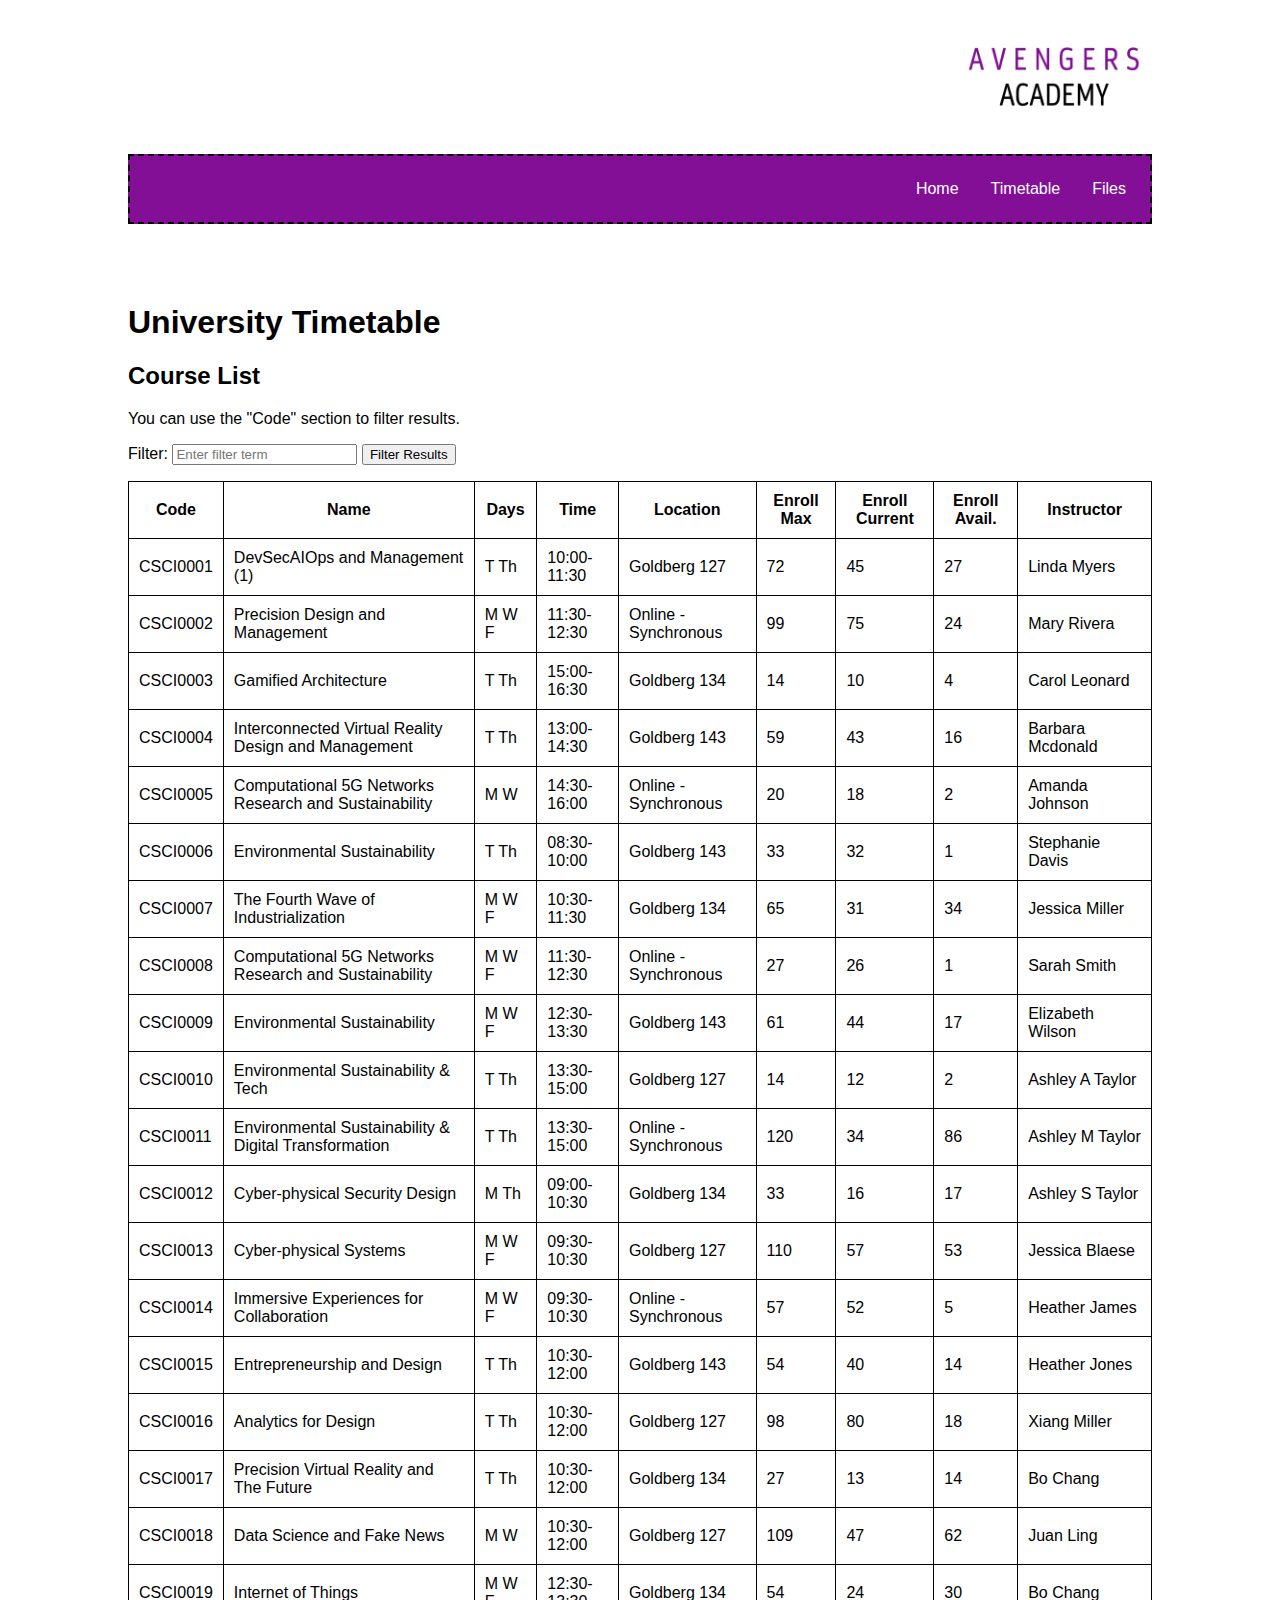
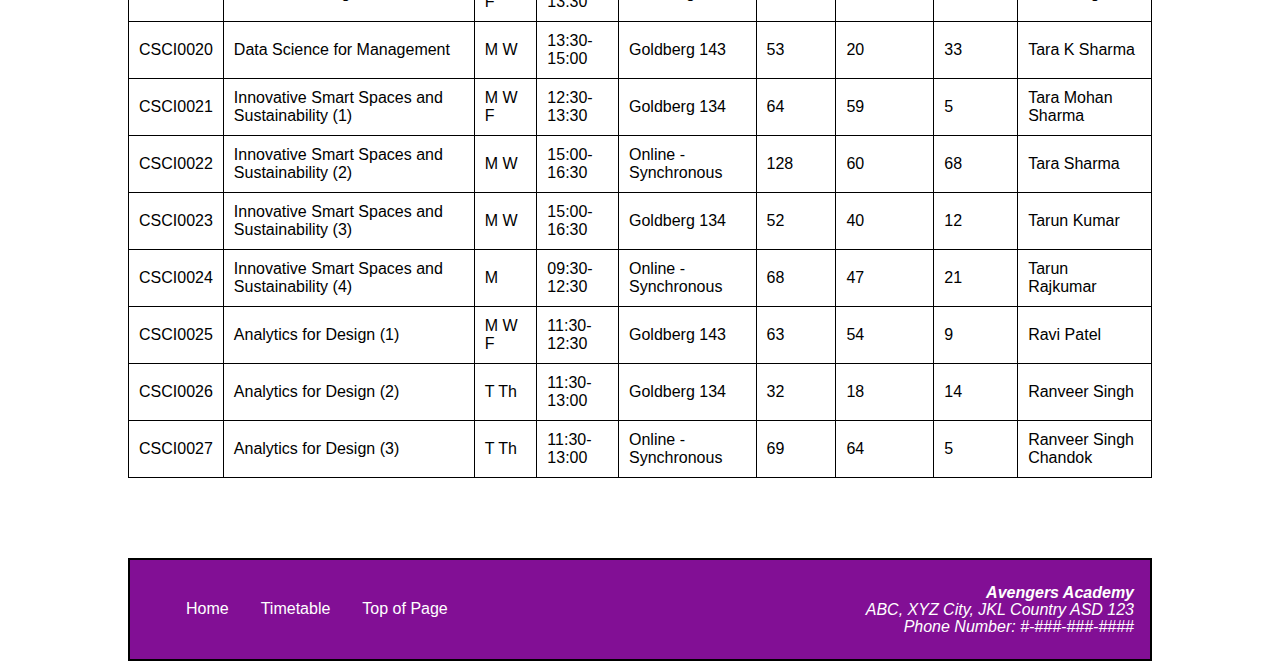
<file: index.html>
<!--
 * CSCI 1170: Introduction to Web Design and Development
 * Fall 2023
 *
 * This markup file contains the starting code for Assignment 4.
 * 
-->

<!DOCTYPE html>
<html lang="en">
<head>
	<meta charset="UTF-8">
	<meta name="viewport" content="width=device-width, initial-scale=1.0">
	<title>A4: Data from JSON Data Source</title>

	<!-- link to the main CSS file -->
	<link rel="stylesheet" href="css/styles.css">
</head>
<body>

	<header class="pg-banner" id="pg-header">
		<!-- Logo made by Rahul Tole re-used from Assignment 3 -->
		<a href="#"><img src="img/avengers_academy_logo.jpg" alt="University Logo"></a>
	</header>

	<nav class="primary-nav" id="main-nav">
		<ul>
			<li class="navlink"><a href="#">Home</a></li>
			<li class="navlink"><a href="#course-list">Timetable</a></li>
			<li class="navlink"><a href="files.html">Files</a></li>
		</ul>
	</nav>

	<main class="pg-main-content" id="pg-main">
		<h1>University Timetable</h1>
		
		<section class="course-list" id="course-list">
			<h2>Course List</h2>
			<p>You can use the "Code" section to filter results.</p>

			<form method="get">
				<label for="search-input">Filter: </label>
				<input type="text" id="search-input" placeholder="Enter filter term">
				<button type="button" id="filter-button">Filter Results</button>
			</form>

		</section>
	</main>

	<footer class="pg-footer" id="pg-contentdesc">
		<!-- Only used div for layout -->
		<div class="ftr-lnk">
			<ul>
				<li><a href="#">Home</a></li>
				<li><a href="#course-list">Timetable</a></li>
				<li><a href="#pg-header">Top of Page</a></li>
			</ul>
		</div>

		<address class="address">
			<P><strong>Avengers Academy</strong></P>
			<P>ABC, XYZ City, JKL Country ASD 123</P>
			<P>Phone Number: #-###-###-####</P>
		</address>
	</footer>
	<script src="js/data-school.js"></script>
	<script src="js/scripts.js"></script>
</body>
</html>
</file>
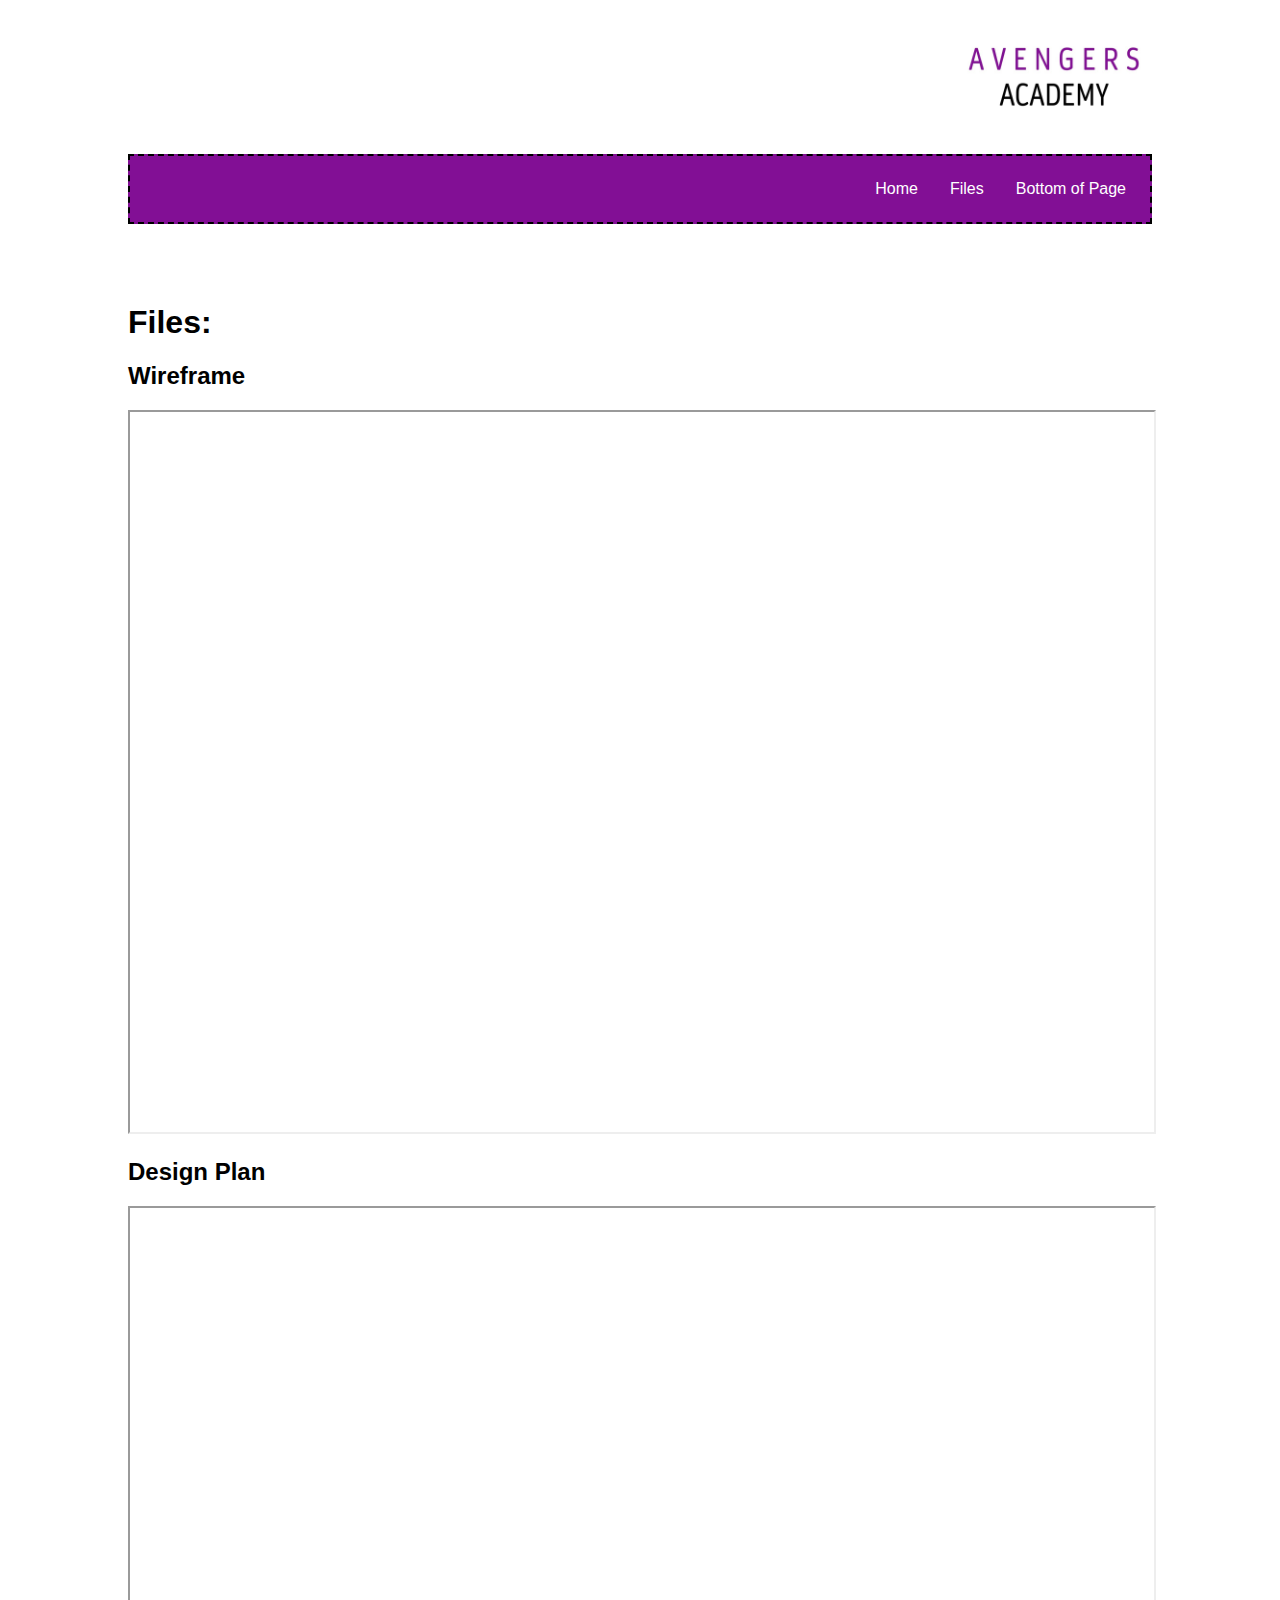
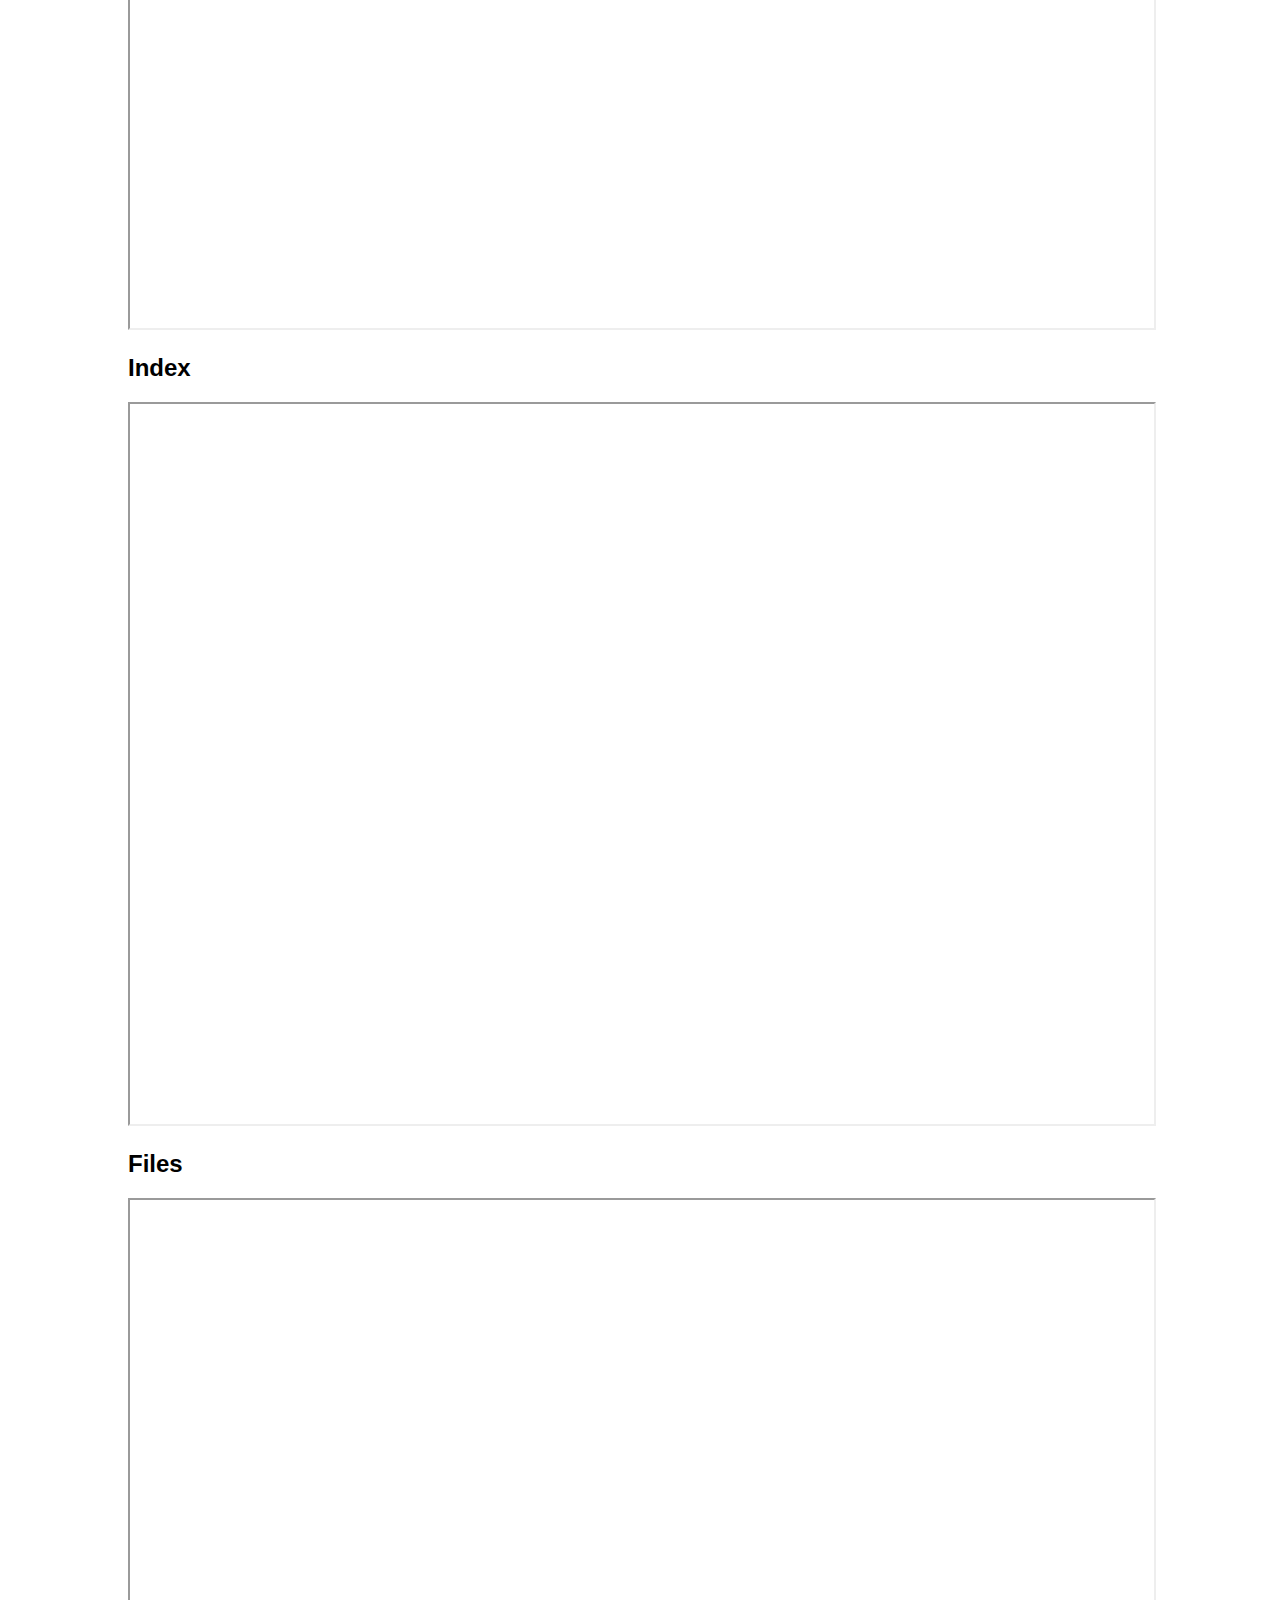
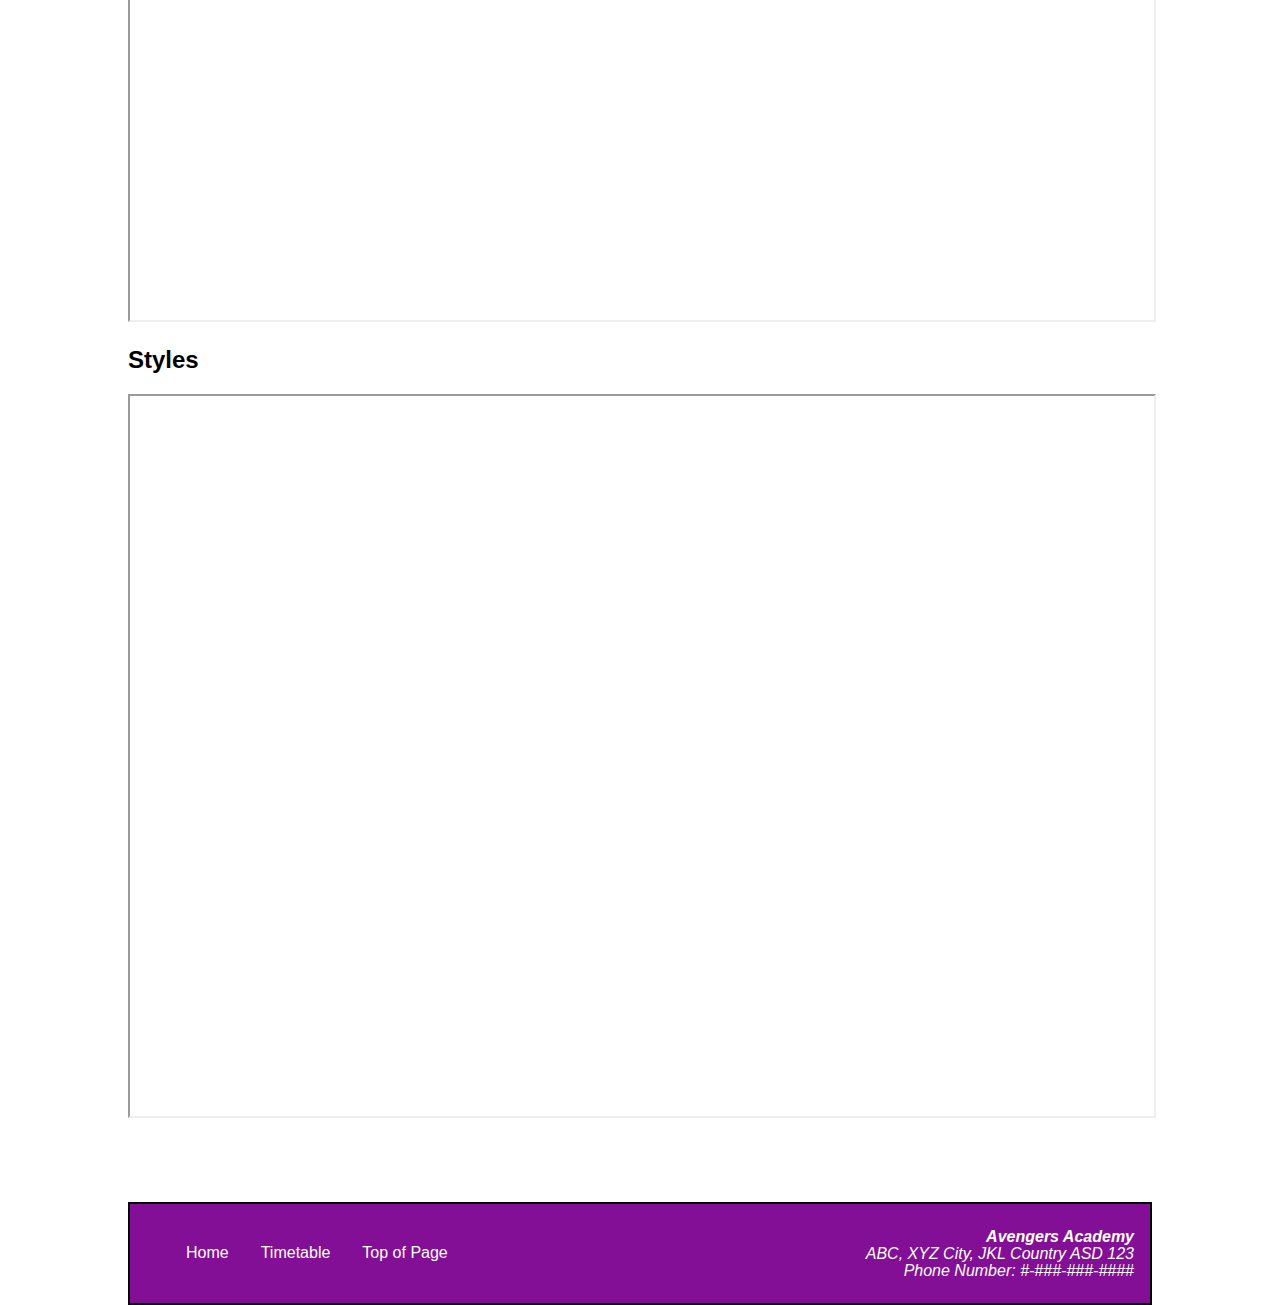
<file: files.html>
<!--
 * CSCI 1170: Introduction to Web Design and Development
 * Fall 2023
 *
 * This markup file contains the starting code for Assignment 4.
 * 
 * Why this file?
 * In this file, link to all the PDF files that you will generate in this assignment. 
 * You can either include them as iFrames or just link to the files using anchor links.
 * The files must be linked in the <main> element, with one section for each PDF file that you 
 *  generated for this assignment.
 * 
-->

<!DOCTYPE html>
<html lang="en">
<head>
	<meta charset="UTF-8">
	<meta name="viewport" content="width=device-width, initial-scale=1.0">
	<title>A4: Data from JSON Data Source</title>

	<!-- link to the main CSS file -->
	<link rel="stylesheet" href="css/styles.css">
</head>
<body>

	<header class="pg-banner" id="pg-header">
		<!-- Logo made by Rahul Tole re-used from Assignment 3 -->
		<a href="#"><img src="img/avengers_academy_logo.jpg" alt="University Logo"></a>
	</header>

	<nav class="primary-nav" id="main-nav">
		<ul>
			<li class="navlink"><a href="index.html">Home</a></li>
			<li class="navlink"><a href="#pg-main">Files</a></li>
			<li class="navlink"><a href="#pg-contentdesc">Bottom of Page</a></li>
		</ul>
	</nav>

	<main class="pg-main-content" id="pg-main">
		<h1>Files: </h1>
		<section class="pdf-files">
			<h2>Wireframe</h2>
			<iframe class="pdf-file" src="files/CSCI1170-A4-Wireframes.pdf" title="Wireframes"></iframe>
		</section>
		<section class="pdf-files">
			<h2>Design Plan</h2>
			<iframe class="pdf-file" src="files/CSCI1170-A4-DesignPlan.pdf" title="Wireframes"></iframe>
		</section>
		<section class="pdf-files">
			<h2>Index</h2>
			<iframe class="pdf-file" src="files/W3C-valid-index.pdf" title="Wireframes"></iframe>
		</section>
		<section class="pdf-files">
			<h2>Files</h2>
			<iframe class="pdf-file" src="files/W3C-valid-files.pdf" title="Wireframes"></iframe>
		</section>
		<section class="pdf-files">
			<h2>Styles</h2>
			<iframe class="pdf-file" src="files/W3C-valid-styles.pdf" title="Wireframes"></iframe>
		</section>
	</main>

	<footer class="pg-footer" id="pg-contentdesc">
		<div class="ftr-lnk">
			<ul>
				<li><a href="index.html">Home</a></li>
				<li><a href="index.html#course-list">Timetable</a></li>
				<li><a href="#pg-header">Top of Page</a></li>
			</ul>
		</div>

		<address class="address">
			<P><strong>Avengers Academy</strong></P>
			<P>ABC, XYZ City, JKL Country ASD 123</P>
			<P>Phone Number: #-###-###-####</P>
		</address>
	</footer>
</body>
</html>
</file>
<file: css/styles.css>
/*
 * CSCI 1170: Introduction to Web Design and Development
 * Fall 2023
 *
 * This main styles file is to be used to style markup for Assignment 4.
 * 
 */

body {
    margin: auto;
    width: 80vw;
    font-family: Arial, Helvetica, sans-serif;
}

.pg-banner {
    display: flex;
    flex-direction: row-reverse;
}

.pg-banner img {
    width: 200px;
    object-fit: contain;
}

.primary-nav {
    border: 2px dashed black;
    padding: 1em;
    background-color: #820f95;
}

.primary-nav ul {
    display: flex;
    justify-content: end;
    margin: 0;
    padding: 0.5em;
    list-style: none;
    gap: 2em;
}

.primary-nav a {
    text-decoration: none;
    color: white;
}

.primary-nav a:hover {
    text-decoration: underline;
    text-decoration-color: #000000;
    text-decoration-thickness: 2.5px;
}

.pg-main-content {
    margin-top: 5em;
}

h1 {
    margin-top: 1em;
}


.pg-footer {
    display: flex;
    justify-content: space-between;
    border: 2px solid black;
    background-color: #820f95;
    margin-top: 5em;
    padding: 1em;
}

.pg-footer ul {
    list-style: none;
    display: flex;
    padding-top: 0.5em;
    gap: 2em;
}

.pg-footer a {
    color: white;
    text-decoration: none;
}

.pg-footer a:hover {
    text-decoration: underline;
    text-decoration-color: #000000;
    text-decoration-thickness: 2.5px;
}

.pg-footer li {
    text-align: center;
}

.address {
    line-height: 1px;
    color: white;
    text-align: right;
}

.filter {
    margin-top: 3em;
}

table {
    border-collapse: collapse;
    margin-top: 1em;
}

table, th, td {
    border: 1px solid black;
}

th, td {
    padding: 10px;
}

.pdf-file {
    width: 80vw;
    height: 80vh;
} 

@media screen and (max-width: 840px) {
    body {
        width: 100vw;
    }

    .pg-banner {
        display: flex;
        justify-content: start;
    }

    h1, h2 {
        display: flex;
        justify-content: center;
    }

    .navlink {
        width: 100%;
        padding: 1em;
        box-sizing: border-box;
        text-align: center;
        border: 2px solid black;
    }

    .primary-nav {
        padding: 0;
    }
    .primary-nav ul {
        padding: 0;
        flex-direction: column;
        align-items: center;
        gap: 0;
    }

    .pg-footer{
        padding: 0;
        flex-direction: row-reverse;
        align-items: center;
    }

    .ftr-lnk ul {
        display: flex;
        flex-direction: column;
        margin-right: 5em;
        gap: 1em;
    }

    .pg-footer ul {
        padding: 0;
    }
    
    .address {
        text-align: left;
        padding: 1em;
    }

    .pdf-files {
        margin: auto;
        text-align: center;
    }
}
</file>
